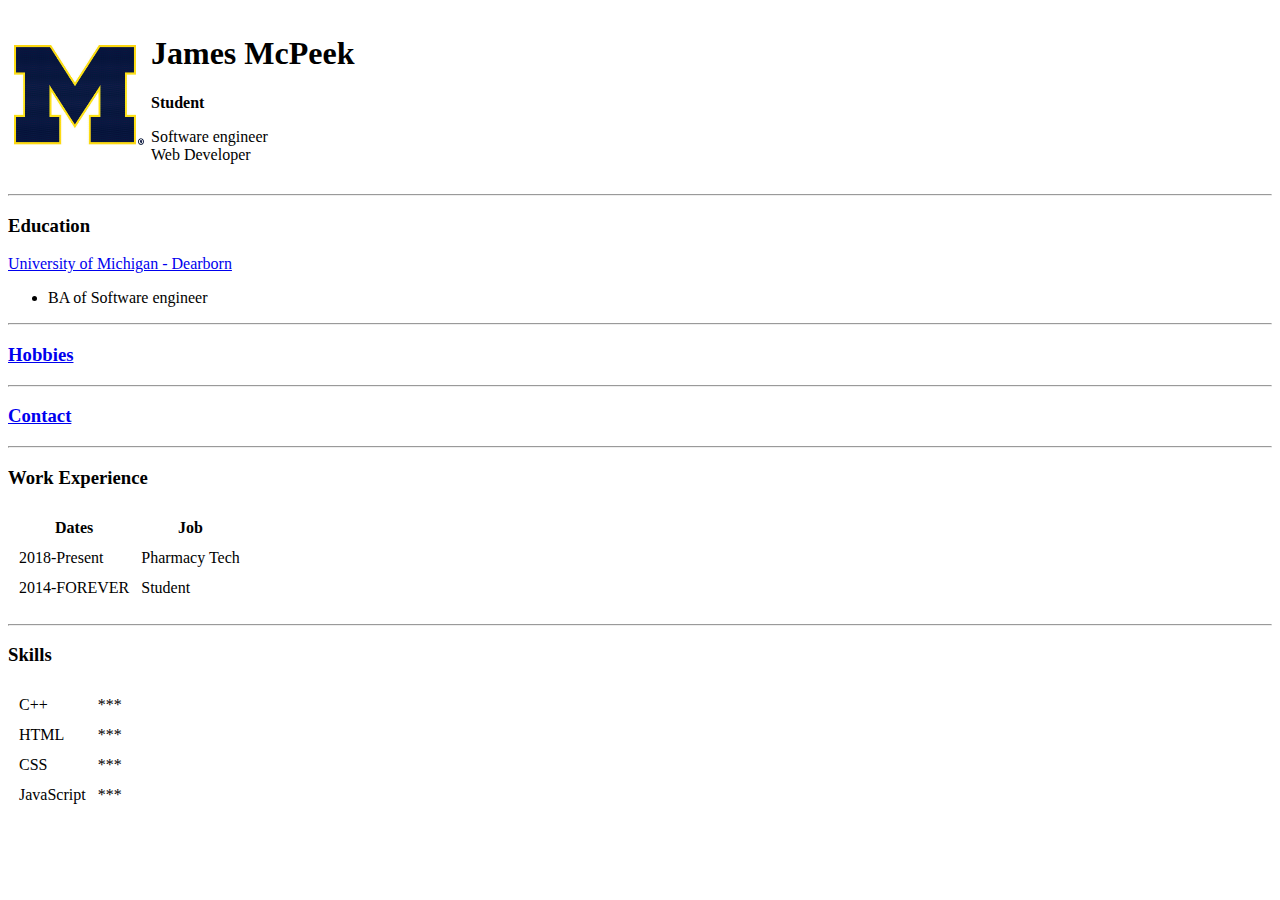
<file: CV/index.html>
<!DOCTYPE html>
<html lang="en" dir="ltr">

<head>
  <meta charset="utf-8">
  <title>Personal Page</title>
</head>

<body>
  <table cellspacing="5">
    <tr>
      <td>
        <img src="michigan.jpg" alt="U of M" width="130" height="100">
      </td>
      <td>
        <h1>James McPeek</h1>
        <p><strong>Student</strong></p>
        <p>
          Software engineer<br />
          Web Developer
        </p>
      </td>
    </tr>
  </table>


  <hr>
  <h3>Education</h3>
  <p>
    <a href="https://umdearborn.edu/">University of Michigan - Dearborn</a>
  <ul>
    <li>
      BA of Software engineer
    </li>
  </ul>
  </p>
  <hr />

  <a href="hobbies.html">
    <h3>Hobbies</h3>
  </a>
  <hr />
  <a href="contact.html">
    <h3>Contact</h3>
  </a>
  <hr />

  <h3>Work Experience</h3>
  <p>
  <table cellspacing="10">
    <thead>
      <th>
        Dates
      </th>
      <th>
        Job
      </th>
    </thead>
    <tr>
      <td>
        2018-Present
      </td>
      <td>
        Pharmacy Tech
      </td>
    </tr>
    <tr>
      <td>
        2014-FOREVER
      </td>
      <td>
        Student
      </td>
    </tr>

  </table>
  </p>
  <hr />

  <h3>Skills</h3>
  <table cellspacing="10">
    <tr>
      <td>
        C++
      </td>
      <td>
        ***
      </td>
    </tr>
    <tr>
      <td>
        HTML
      </td>
      <td>
        ***
      </td>
    </tr>
    <tr>
      <td>
        CSS
      </td>
      <td>
        ***
      </td>
    </tr>
    <tr>
      <td>
        JavaScript
      </td>
      <td>
        ***
      </td>
    </tr>
  </table>

</body>

</html>
</file>
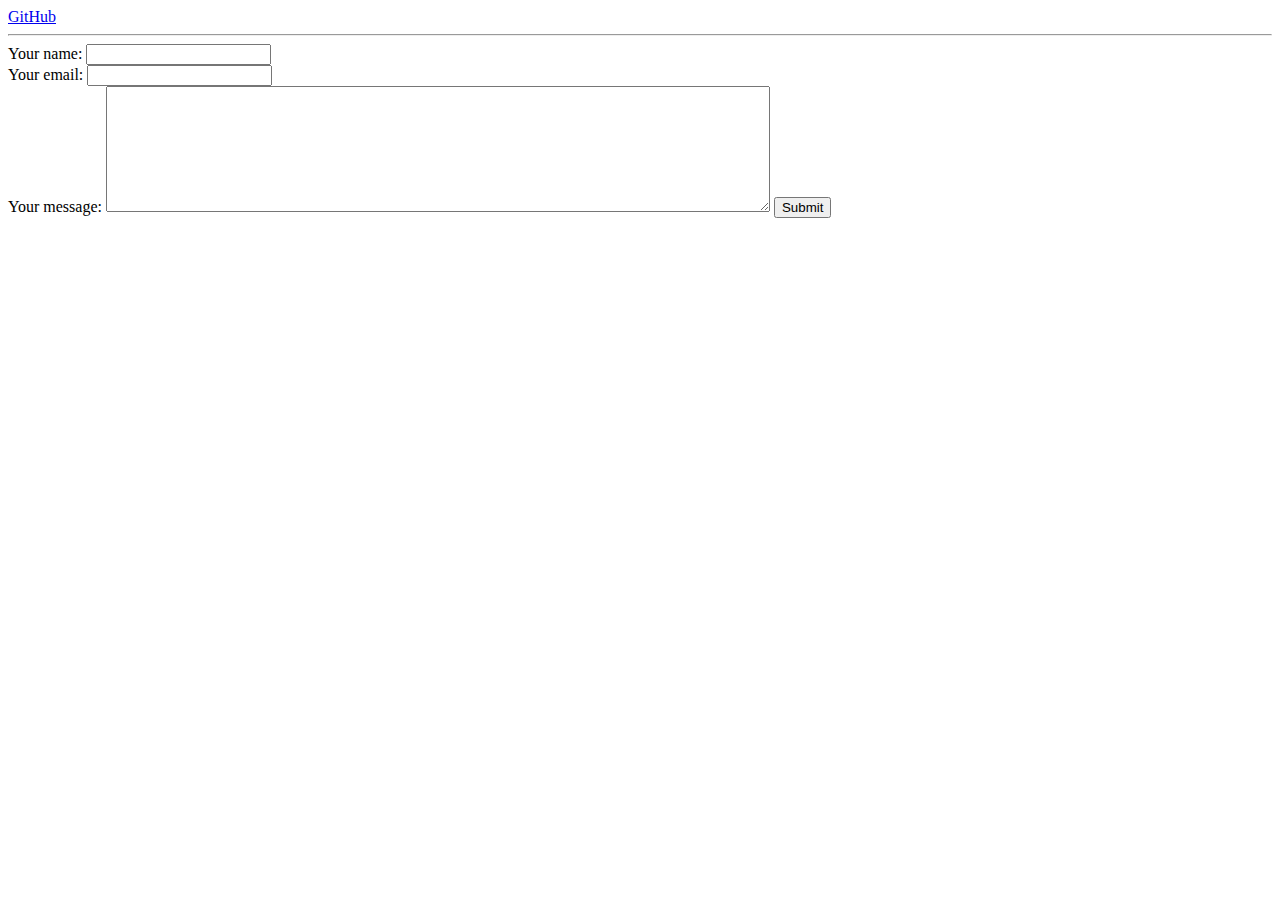
<file: CV/contact.html>
<!DOCTYPE html>
<html lang="en" dir="ltr">
  <head>
    <meta charset="utf-8">
    <title>Contact</title>
  </head>
  <body>
    <a href="github.com/JamesMcPeek"> GitHub</a>
<hr />
    <form class="" action="mailto:info@webdev.com" method="post" enctype="text/plain">
      <label>Your name:</label>
      <input type="text" name="yourName" value=""><br />
      <label>Your email:</label>
      <input type="email" name="yourEmail"/><br />
      <label>Your message:</label>
      <textarea name="yourMessage" rows="8" cols="80"></textarea>
      <input type="submit" name="">
    </form>
  </body>
</html>
</file>
